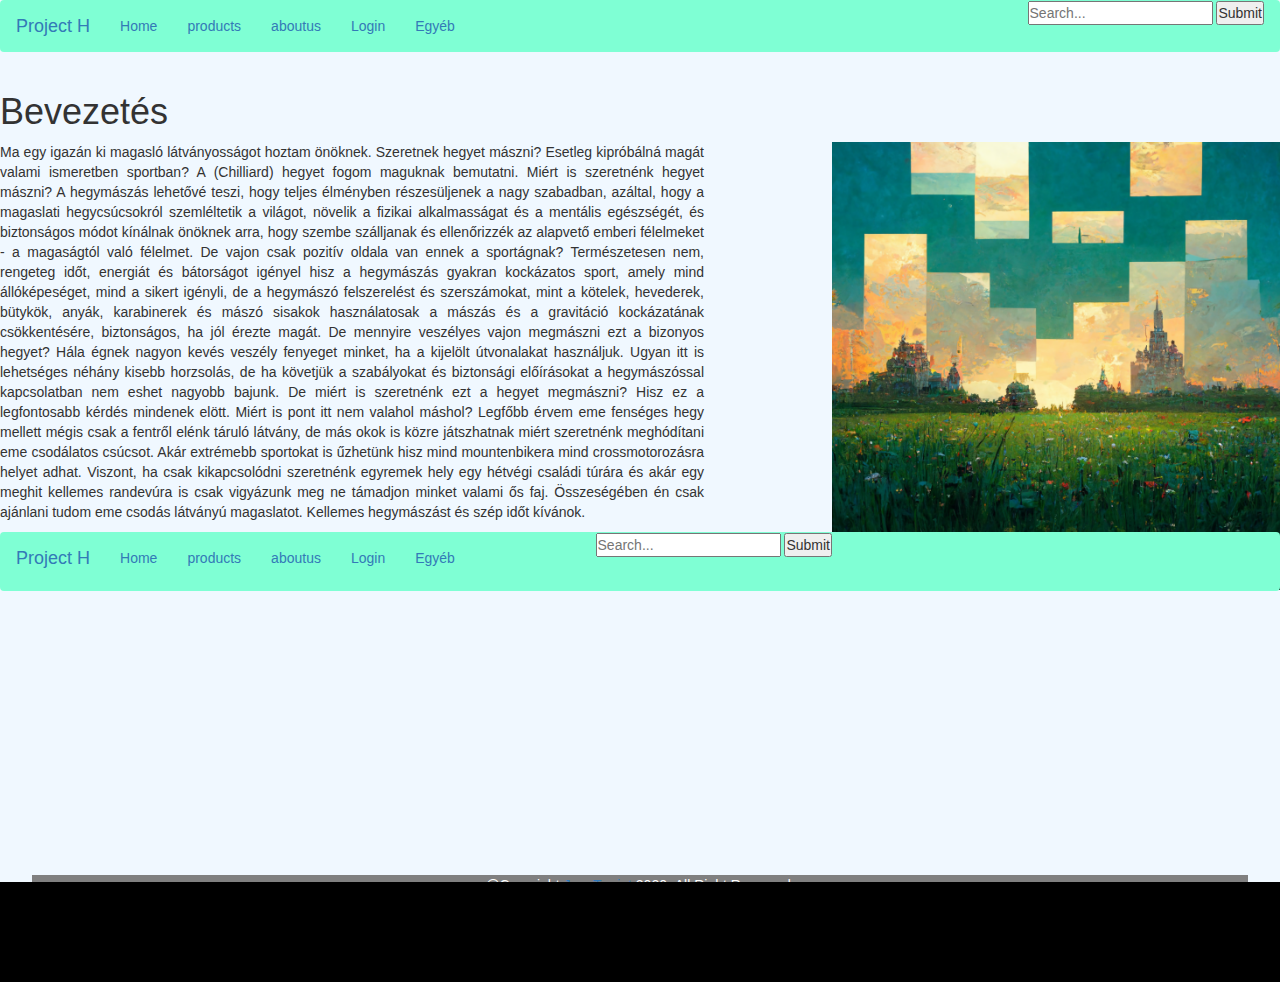
<file: index.html>
<!-- Főoldal  -->
<!DOCTYPE html>
<html lang="HU">
<head>
    <meta charset="UTF-8">
    <meta http-equiv="X-UA-Compatible" content="IE=edge">
    <meta name="viewport" content="width=device-width, initial-scale=1.0">
    <title>Document</title>
    <link rel="stylesheet" href="main.css">
    <link rel="stylesheet" href="style.css">
    <link rel="stylesheet" href="https://maxcdn.bootstrapcdn.com/bootstrap/3.4.1/css/bootstrap.min.css">
    <script src="https://ajax.googleapis.com/ajax/libs/jquery/3.6.0/jquery.min.js"></script>
    <script src="https://maxcdn.bootstrapcdn.com/bootstrap/3.4.1/js/bootstrap.min.js"></script>
       
</head>
<body>
    <script id="replace_with_navbar" src="nav.js"></script>
    <div id="container">
    <div id="main">    
    
<H1>Bevezetés</H1>
<img src="yes.png" id="main_img"></img>
    <p id="main_text">Ma egy igazán ki magasló látványosságot hoztam önöknek. Szeretnek hegyet mászni? Esetleg kipróbálná magát valami ismeretben sportban? 
        A (Chilliard) hegyet fogom maguknak bemutatni.  
        Miért is szeretnénk hegyet mászni? 
        A hegymászás lehetővé teszi, hogy teljes élményben részesüljenek a nagy szabadban, azáltal, hogy a magaslati hegycsúcsokról szemléltetik a világot, növelik a fizikai alkalmasságat és a mentális egészségét, és biztonságos módot kínálnak önöknek arra, hogy szembe szálljanak és ellenőrizzék az alapvető emberi félelmeket - a magaságtól való félelmet. 
        De vajon csak pozitív oldala van ennek a sportágnak? 
        Természetesen nem, rengeteg időt, energiát és bátorságot igényel hisz a hegymászás gyakran kockázatos sport, amely mind állóképeséget, mind a sikert igényli, de a hegymászó felszerelést és szerszámokat, mint a kötelek, hevederek, bütykök, anyák, karabinerek és mászó sisakok használatosak a mászás és a gravitáció kockázatának csökkentésére, biztonságos, ha jól érezte magát. 
        De mennyire veszélyes vajon megmászni ezt a bizonyos hegyet? 
        Hála égnek nagyon kevés veszély fenyeget minket, ha a kijelölt útvonalakat használjuk. Ugyan itt is lehetséges néhány kisebb horzsolás, de ha követjük a szabályokat és biztonsági előírásokat a hegymászóssal kapcsolatban nem eshet nagyobb bajunk. 
        De miért is szeretnénk ezt a hegyet megmászni? 
        Hisz ez a legfontosabb kérdés mindenek elött. Miért is pont itt nem valahol máshol? 
        Legfőbb érvem eme fenséges hegy mellett mégis csak a fentről elénk táruló látvány, de más okok is közre játszhatnak miért szeretnénk meghódítani eme csodálatos csúcsot. Akár extrémebb sportokat is űzhetünk hisz mind mountenbikera mind crossmotorozásra helyet adhat. 
        Viszont, ha csak kikapcsolódni szeretnénk egyremek hely egy hétvégi családi túrára és akár egy meghit kellemes randevúra is csak vigyázunk meg ne támadjon minket valami ős faj. 
        Összeségében én csak ajánlani tudom eme csodás látványú magaslatot. 
        Kellemes hegymászást és szép időt kívánok. </p>


        


        <div class="footer">@Copyright <a href="https://www.javatpoint.com/"> JavaTpoint </a> 2020- All Right Reserved. </div>
    <script id="replace_with_navbar" src="nav/nav.js"></script>
        </div>
    </div>
    <footer id="footer">
        <script id="replace_with_footerbar" src="footer/footer.js"></script>
    </footer>
</body>
</html>
</file>
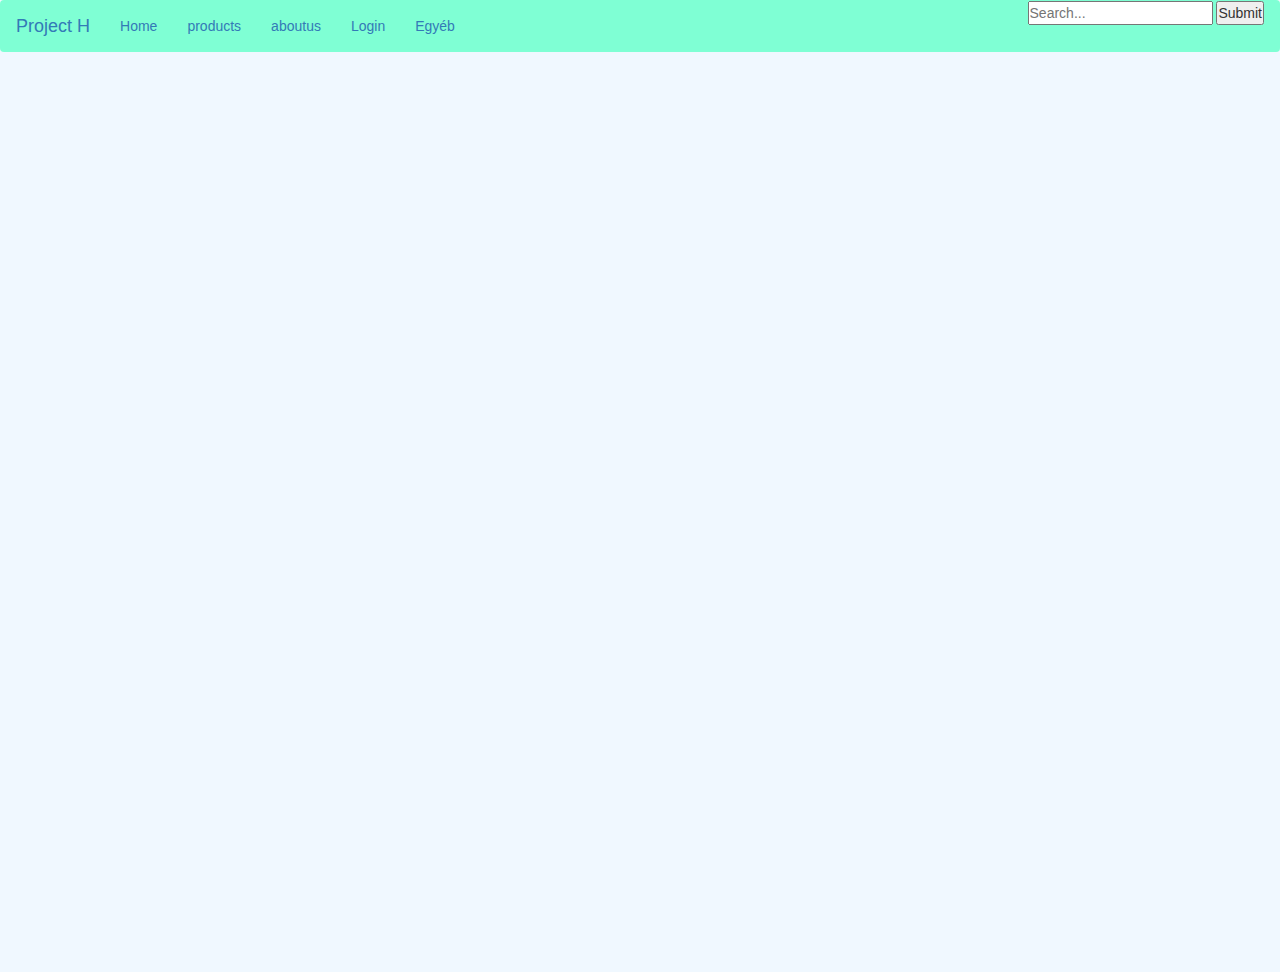
<file: aboutus.html>
<!-- Rólunk oldal -->
<!-- Főoldal  -->
<!DOCTYPE html>
<html lang="HU">
<head>
    <meta charset="UTF-8">
    <meta http-equiv="X-UA-Compatible" content="IE=edge">
    <meta name="viewport" content="width=device-width, initial-scale=1.0">
    <title>Document</title>
    <link rel="stylesheet" href="style.css">
    <link rel="stylesheet" href="https://maxcdn.bootstrapcdn.com/bootstrap/3.4.1/css/bootstrap.min.css">
    <script src="https://ajax.googleapis.com/ajax/libs/jquery/3.6.0/jquery.min.js"></script>
    <script src="https://maxcdn.bootstrapcdn.com/bootstrap/3.4.1/js/bootstrap.min.js"></script>
       
</head>
<body>
    <script id="replace_with_navbar" src="nav/nav.js"></script>
    <div id="container">
        <div id="main">
            
        </div>
    </div>
    <script id="replace_with_footerbar" src="footer/footer.js"></script>
</body>
</html>
</file>
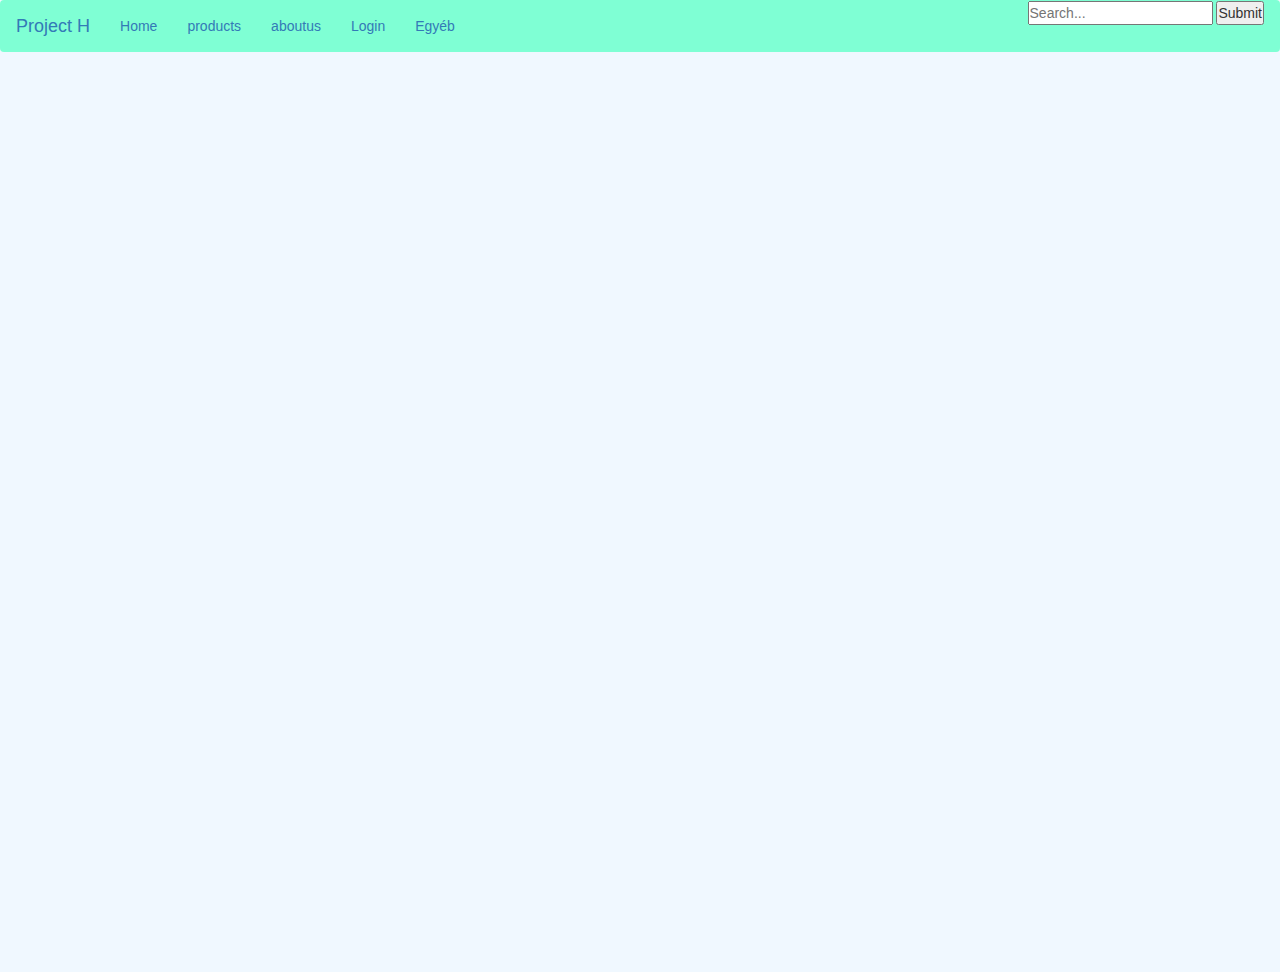
<file: login.html>
<!-- Bejelentkezés vagy fiók beállítások -->
<!-- Főoldal  -->
<!DOCTYPE html>
<html lang="HU">
<head>
    <meta charset="UTF-8">
    <meta http-equiv="X-UA-Compatible" content="IE=edge">
    <meta name="viewport" content="width=device-width, initial-scale=1.0">
    <title>Document</title>
    <link rel="stylesheet" href="style.css">
    <link rel="stylesheet" href="https://maxcdn.bootstrapcdn.com/bootstrap/3.4.1/css/bootstrap.min.css">
    <script src="https://ajax.googleapis.com/ajax/libs/jquery/3.6.0/jquery.min.js"></script>
    <script src="https://maxcdn.bootstrapcdn.com/bootstrap/3.4.1/js/bootstrap.min.js"></script>
       
</head>
<body>
    <script id="replace_with_navbar" src="nav/nav.js"></script>
    <div id="container">
        <div id="main">
            
        </div>
    </div>
    <script id="replace_with_footerbar" src="footer/footer.js"></script>
</body>
</html>
</file>
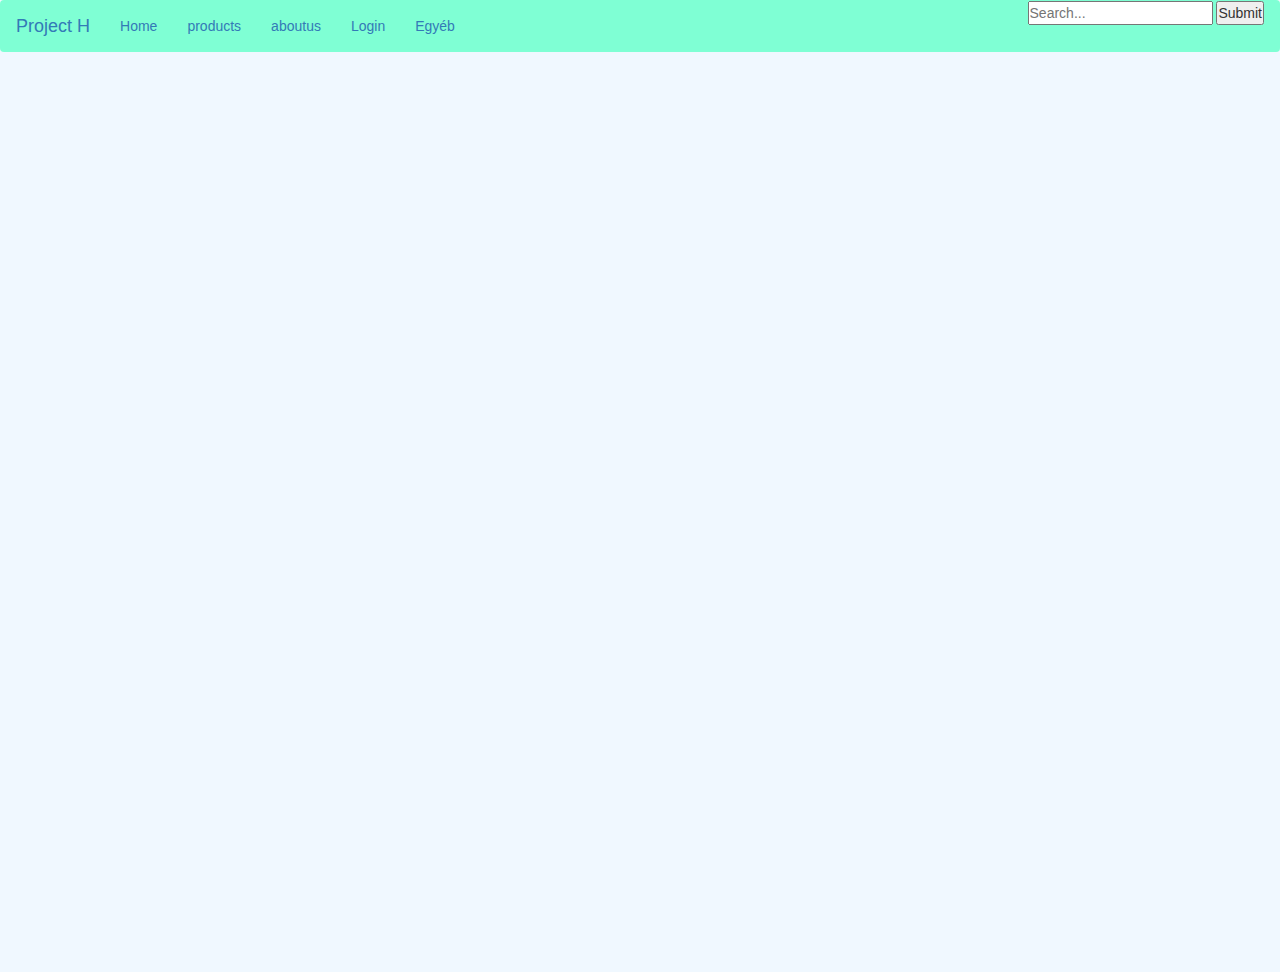
<file: product.html>
<!-- A Kiválasztott termék oldala -->
<!-- Főoldal  -->
<!DOCTYPE html>
<html lang="HU">
<head>
    <meta charset="UTF-8">
    <meta http-equiv="X-UA-Compatible" content="IE=edge">
    <meta name="viewport" content="width=device-width, initial-scale=1.0">
    <title>Document</title>
    <link rel="stylesheet" href="style.css">
    <link rel="stylesheet" href="https://maxcdn.bootstrapcdn.com/bootstrap/3.4.1/css/bootstrap.min.css">
    <script src="https://ajax.googleapis.com/ajax/libs/jquery/3.6.0/jquery.min.js"></script>
    <script src="https://maxcdn.bootstrapcdn.com/bootstrap/3.4.1/js/bootstrap.min.js"></script>
       
</head>
<body>
    <script id="replace_with_navbar" src="nav/nav.js"></script>
    <div id="container">
        <div id="main">
            
        </div>
    </div>
    <script id="replace_with_footerbar" src="footer/footer.js"></script>
</body>
</html>
</file>
<file: main.css>
body
{
background-color: aliceblue;
}
nav
{
    background-color: aquamarine;
}
#main_text
{
width: 55%;
text-align: justify;
}
#main_img{
    width: 35%;
    height: 35%;
    float: right;
}
.footer
{
    position: fixed;
left: 2.5%;
bottom: 5px;
right: 2.5%; 
width: 95%;
background-color: gray;
color: white;
text-align: center;

}
</file>
<file: style.css>
*{
    margin: 0;
    padding: 0;

}
body, html{
    height:  100%;
}
#container{
    min-height: 100%;
}
#main{
    overflow: auto;
    padding-bottom: 100px;
}
#footer{
    background-color: #000;
    position: relative;
    height: 100px;
    margin-top: -100px;
    clear: both;
    color: white;
}
</file>
